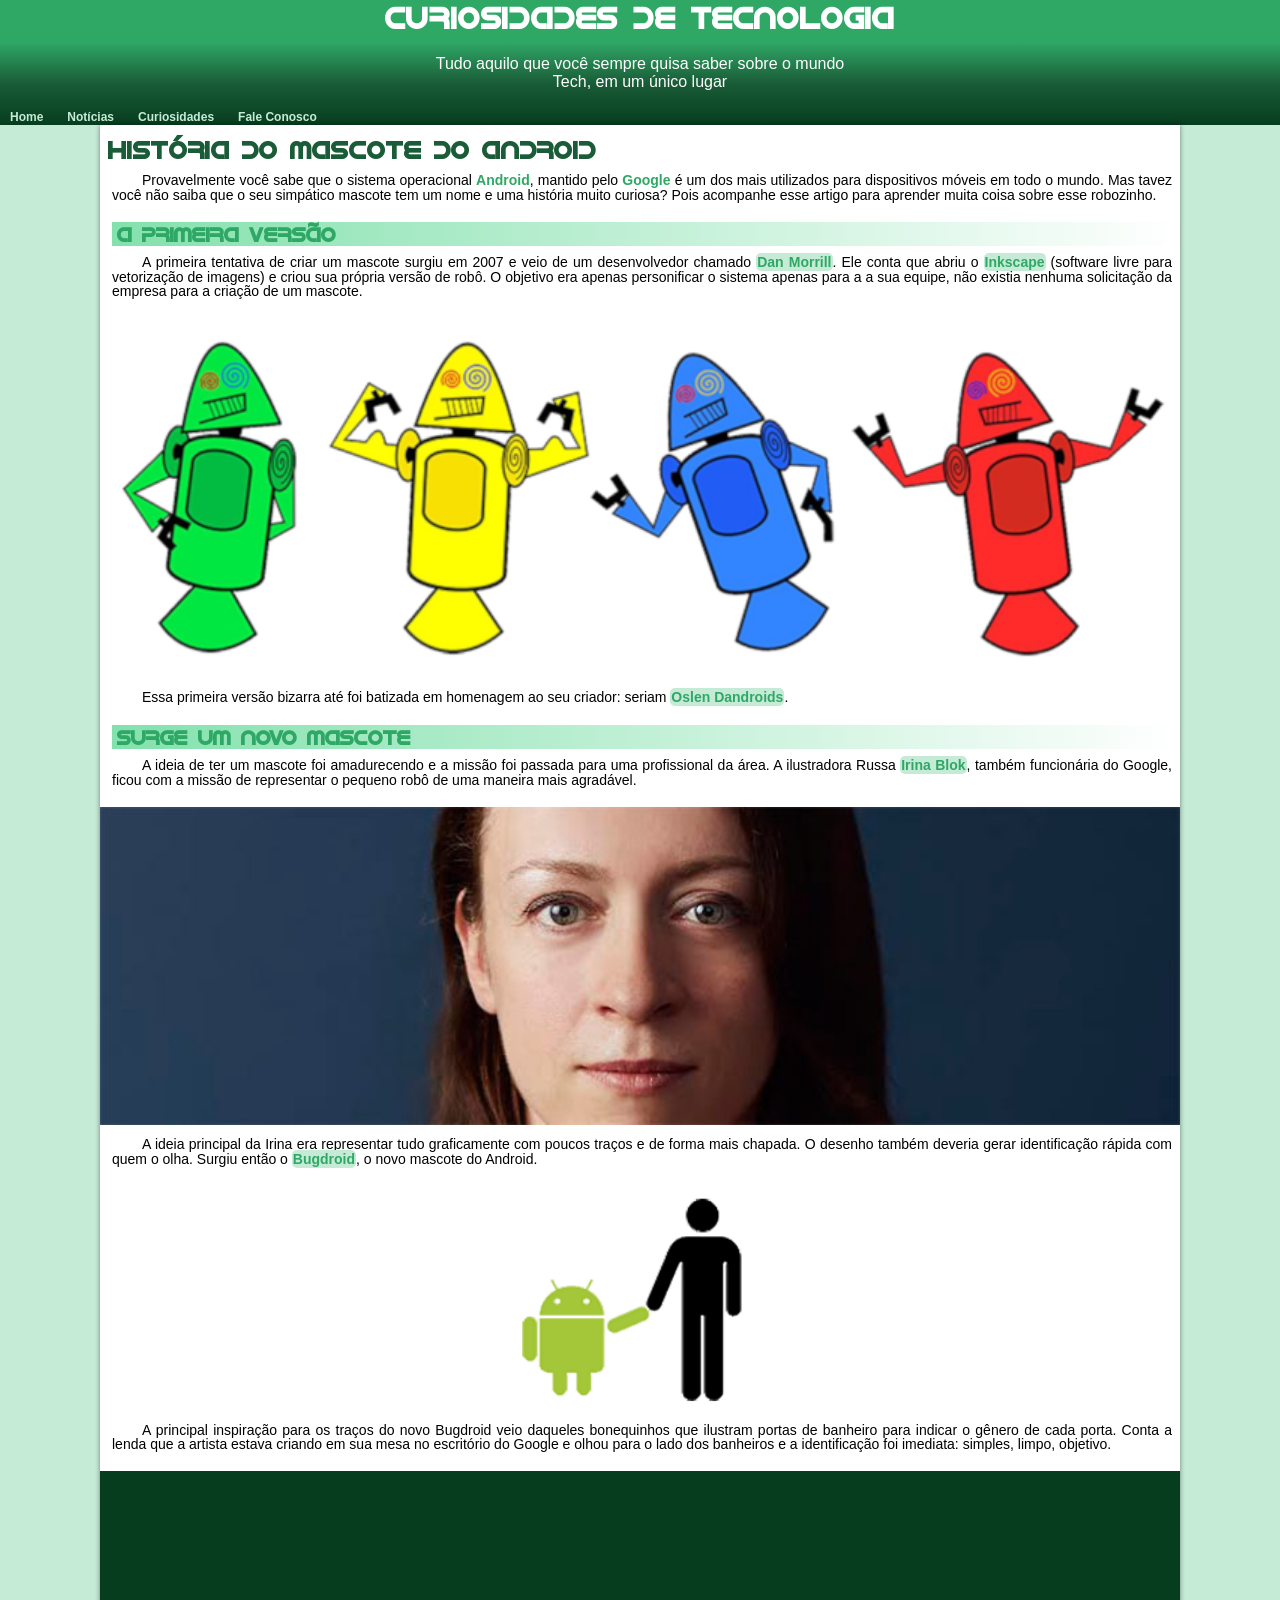
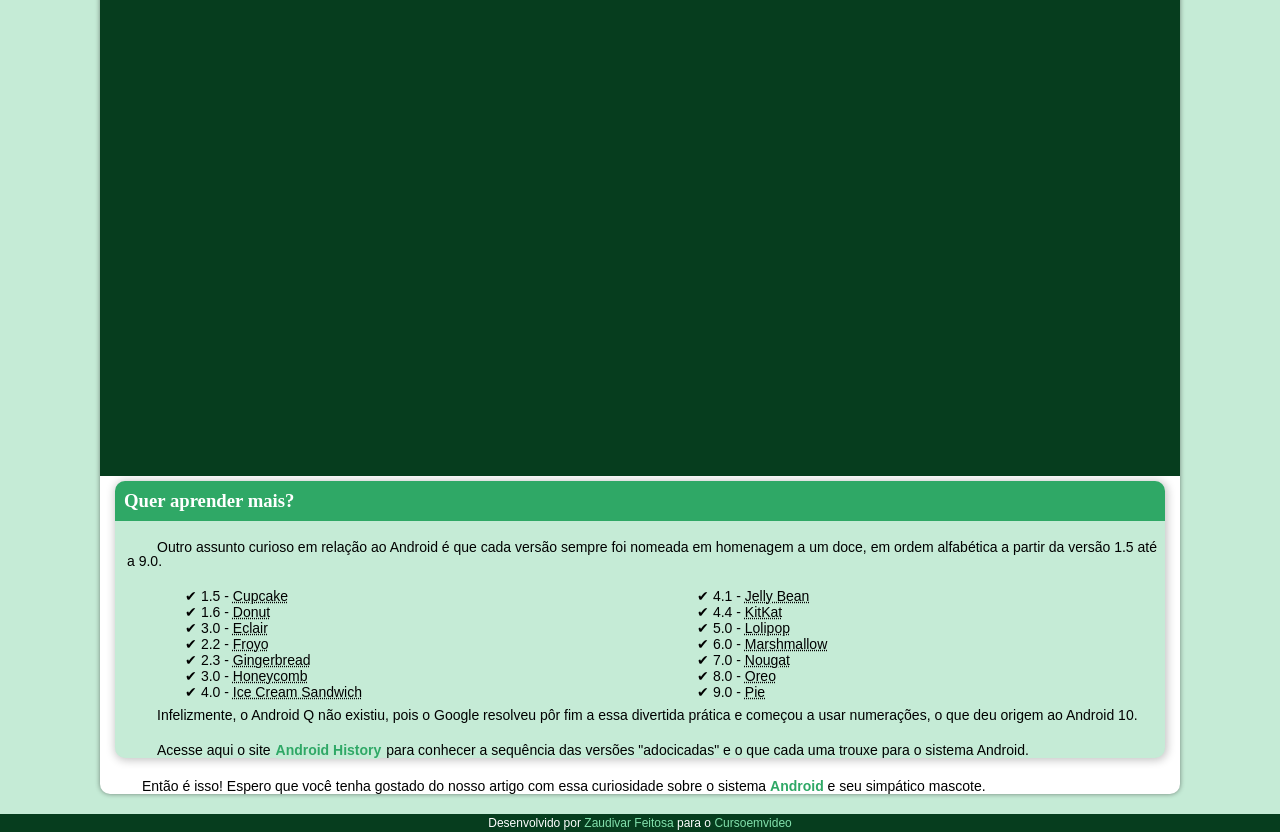
<file: index.html>
<!DOCTYPE html>
<html lang="pt-br">
    <head>
        <meta charset="UTF-8">
        <meta name="vieport" content="width=device-width, initial-scale=1.0">
        <link rel="shortcut icon" href="imagens/favicon.ico" type="image/x-icon">
        <title>Android</title>
        <link rel="stylesheet" href="style.css">
    </head>
    <body>
        <header>
            <h1 id="header">CURIOSIDADES DE TECNOLOGIA</h1>
            <p class="header">Tudo aquilo que você sempre quisa saber sobre o mundo <p class="header">Tech, em um único lugar</p></p>
            <nav>
                <a href="">Home</a>
                <a href="">Notícias</a>
                <a href="">Curiosidades</a>
                <a href="">Fale Conosco</a>
            </nav>
        </header>
        <main>
            <section>
                <article>
                    <h1>História do Mascote do Android</h1>
                    <p>Provavelmente você sabe que o sistema operacional <strong>Android</strong>, mantido pelo <strong>Google</strong> é um dos mais utilizados para dispositivos móveis em todo o mundo. Mas tavez você não saiba que o seu simpático mascote tem um nome e uma história muito curiosa? Pois acompanhe esse artigo para aprender muita coisa sobre esse robozinho.</p>
                </article>

                <article>
                    <h2>A primeira versão</h2>
                    <p>A primeira tentativa de criar um mascote surgiu em 2007 e veio de um desenvolvedor chamado <a href="#">Dan Morrill</a>. Ele conta que abriu o <a href="#">Inkscape</a> (software livre para vetorização de imagens) e criou sua própria versão de robô. O objetivo era apenas personificar o sistema apenas para a a sua equipe, não existia nenhuma solicitação da empresa para a criação de um mascote.</p>
                            
                <picture>
                    <source media="(max-width:600px )" srcset="image/dan-droids-pq.png">
                    <img src="image/dan-droids/dan-droids-720px.png" alt="foto dan-droids">
                </picture>

                <p>Essa primeira versão bizarra até foi batizada em homenagem ao seu criador: seriam <a   href="#">Oslen Dandroids</a>.</p>
                </article>
               
                <article>
                    <h2>Surge um novo mascote</h2>
                    <p>A ideia de ter um mascote foi amadurecendo e a missão foi passada para uma profissional da área. A ilustradora Russa <a href="">Irina Blok</a>, também funcionária do Google, ficou com a missão de representar o pequeno robô de uma maneira mais agradável.</p>

                    <picture>
                        <source media="(max-width:600px )" srcset="image/irina-blok-pq.jpg">
                        <img src="image/irina-blok.jpg" alt="foto 1440px">
                    </picture>
                    
                    <p>A ideia principal da Irina era representar tudo graficamente com poucos traços e de forma mais chapada. O desenho também deveria gerar identificação rápida com quem o olha. Surgiu então o <a class="article" href="#">Bugdroid</a>, o novo mascote do Android.</p>

                    <img src="imagen/bugdroid.png" class="pequena" alt="bugdroid">
                    
                    <p>A principal inspiração para os traços do novo Bugdroid veio daqueles bonequinhos que ilustram portas de banheiro para indicar o gênero de cada porta. Conta a lenda que a artista estava criando em sua mesa no escritório do Google e olhou para o lado dos banheiros e a identificação foi imediata: simples, limpo, objetivo.</p>

                    <div class="video">
                        <iframe width="560" height="315" src="https://www.youtube.com/embed/l2UDgpLz20M?si=5AijbiGmEwCZzvJj" title="YouTube video player" frameborder="0" allow="accelerometer; autoplay; clipboard-write; encrypted-media; gyroscope; picture-in-picture; web-share" referrerpolicy="strict-origin-when-cross-origin" allowfullscreen></iframe>
                    </div>

                </article>
            </section>

            <aside>
                    <h3> Quer aprender mais? </h3>
                    <p> Outro assunto curioso em relação ao Android é que cada versão sempre foi nomeada em homenagem a um doce, em ordem alfabética a partir da versão 1.5 até a 9.0.</p>
                    <ul>
                        
                            <li>1.5 - <abbr title="Bolinho">Cupcake</abbr></li>
                            <li>1.6 - <abbr title="Rosquinha">Donut</abbr></li>
                            <li>3.0 - <abbr title="Éclair">Eclair</abbr></li>
                            <li>2.2 - <abbr title="Froyo">Froyo</abbr></li>
                            <li>2.3 - <abbr title="Pão gengibre">Gingerbread</abbr></li>
                            <li>3.0 - <abbr title="Favo de mel">Honeycomb</abbr></li>
                            <li>4.0 - <abbr title="Sanduíche de sorvete">Ice Cream Sandwich</abbr></li>
                            <li>4.1 - <abbr title="jujuba">Jelly Bean</abbr></li>
                            <li>4.4 - <abbr title="KitKat">KitKat</abbr></li>
                            <li>5.0 - <abbr title="Pirulio">Lolipop</abbr></li>
                            <li>6.0 - <abbr title="Marshmallow">Marshmallow</abbr></li>
                            <li>7.0 - <abbr title="Nougat">Nougat</abbr></li>
                            <li>8.0 - <abbr title="Oreo">Oreo</abbr></li>
                            <li>9.0 - <abbr title="Torta">Pie</abbr></li>
                        
                    </ul>
                        <p>Infelizmente, o Android Q não existiu, pois o Google resolveu pôr fim a essa divertida prática e começou a usar numerações, o que deu origem ao Android 10.</p>

                        <p>Acesse aqui o site <a href="">Android History</a> para conhecer a sequência das versões "adocicadas" e o que cada uma trouxe para o sistema Android.</p>
            </aside>

            <article class="zau">
                <p>Então é isso! Espero que você tenha gostado do nosso artigo com essa curiosidade sobre o sistema <strong>Android</strong> e seu simpático mascote.</p>
            </artcle>
        </main>
        <footer>
            <p>Desenvolvido por <a href="#">Zaudivar Feitosa</a> para o <a href="#">Cursoemvideo</a></p>
        </footer>







    </body>
</html>
</file>
<file: style.css>
@charset "UTF-8";
@font-face {
    font-family: 'idroid';
    src: url(fontes/idroid.otf) format(opentype);
    
}

:root {
    --cor-1: #ffffff;
    --cor0: #c5ebd6;       
    --cor1: #83e1ad;        
    --cor2: #3ddc84;       
    --cor3: #2fa866;       
    --cor4: #1a5c37;
    --cor5: #063d1e;       
    
    --fonte-padrao: Arial;
    --fonte-android: 'idroid';
}

strong {
    font: normal bold 14px Arial;
    color:var(--cor3);
    text-decoration: none;
    font-weight: 900;
    }

main a {
    font: normal bold 14px Arial;
    color:var(--cor3);
    text-decoration: none;
    font-weight: 900;
    background-color: #c5ebd6;
    padding: 1px;
    border-radius: 5px;
    transition-duration: 0.5s;
}

main a:hover {
    color: var(--cor4)
}

body {
    background-color: var(--cor0);
    margin: 0px;
}

header {
    background-image: linear-gradient(to bottom, #2fa866 , #2fa866, #1a5c37, #063d1e);
    width: auto;
    padding-bottom: 0px;
    color: var(--cor0);

}

h1#header {
    font-family: var(--fonte-android);
    font-size: 30px;
    text-align: center;
    margin: 0px 0px 20px 0px;
    color: var(--cor-1);

}

p.header {
    text-align: center;
    margin: 0px;
    font-family: Arial;
    color: var(--cor-1);
    
}

nav {
    margin-top: 0px;
}

nav > a {
    color: var(--white);
    padding: 5px 10px 0px 10px;
    text-decoration: none;
    font: normal bolder 12px arial;
    
}

nav > a:hover {
    background-color: var(--cor3);
    color: #1a5c37;
    border-radius: 5px;
    transition-duration: 0.5s;
}

picture > source {
    width: auto;
}

main {
    background-color:var(--cor-1);
    max-width: 1080px;
    min-width: 144px;
    height: auto;
    margin: auto;
    box-shadow: 0px 0px 5px rgba(0, 0, 0, 0.445);
    border-bottom-left-radius: 10px;
    border-bottom-right-radius: 10px;
}

main p {
    margin: 8px 8px 20px 12px;
    font: normal normal 14px Arial;
    text-align: justify;
    text-indent: 30px;
    line-height: 1em;
}

main img {
    width: 100%;
}

main img.pequena {
    display: block;
    margin: auto;
    max-width: 350px;
}

main h1 {
    font-family: var(--fonte-android);
    font-size: 25px;
    color: var(--cor4);
    margin: 0px 0px 20px 0px;
    margin: 0px;
    padding: 10px 0px 0px 8px;
    
    
}

main h2 {
    font-family: var(--fonte-android);
    font-size: 20px;
    color: var(--cor3);
    background-image: linear-gradient(to right, var(--cor1), transparent);
    margin: 8px 0px 0px 12px;
    text-indent: 5px;
    
}

aside {
    background-color: #c5ebd6;
    margin: 0px 15px;;
    border-radius: 10px;
    box-shadow: 1px 1px 10px 1px rgba(0, 0, 0, 0.247);
}

aside > h3 {
    background-color: var(--cor3);
    color: var(--cor-1);
    font-weight: bolder;
    padding: 9px;
    margin-top: 5px;
    border-radius: 10px 10px 0px 0px;
}

div.video {
    background-color: #063d1e;
    margin: 0px 0px 0px 0px;
    display: block;
    padding: 20px;   
    padding-bottom:54.2%;
    position: relative;
}

div.video > iframe {
    position: absolute;
    top: 5%;
    left: 5%;
    width: 90%;
    height: 90%;
}

aside > ul {
    margin: 0px 0px 0px 0px;
    font: normal normal 14px Arial;
    text-align: justify;
    text-indent: 30px;
    list-style-type: '\2714\0020\0020';
    columns: 2;
    list-style-position: inside;
}

footer > p {
    background-color: var(--cor5);
    color: var(--cor-1);
    text-align: center;
    font-family: Arial;
    font-size: 12px;
    padding: 2px;
    margin: 0px;
}

footer > p > a {
    text-decoration: none;
    color:#83e1ad;

}
</file>
